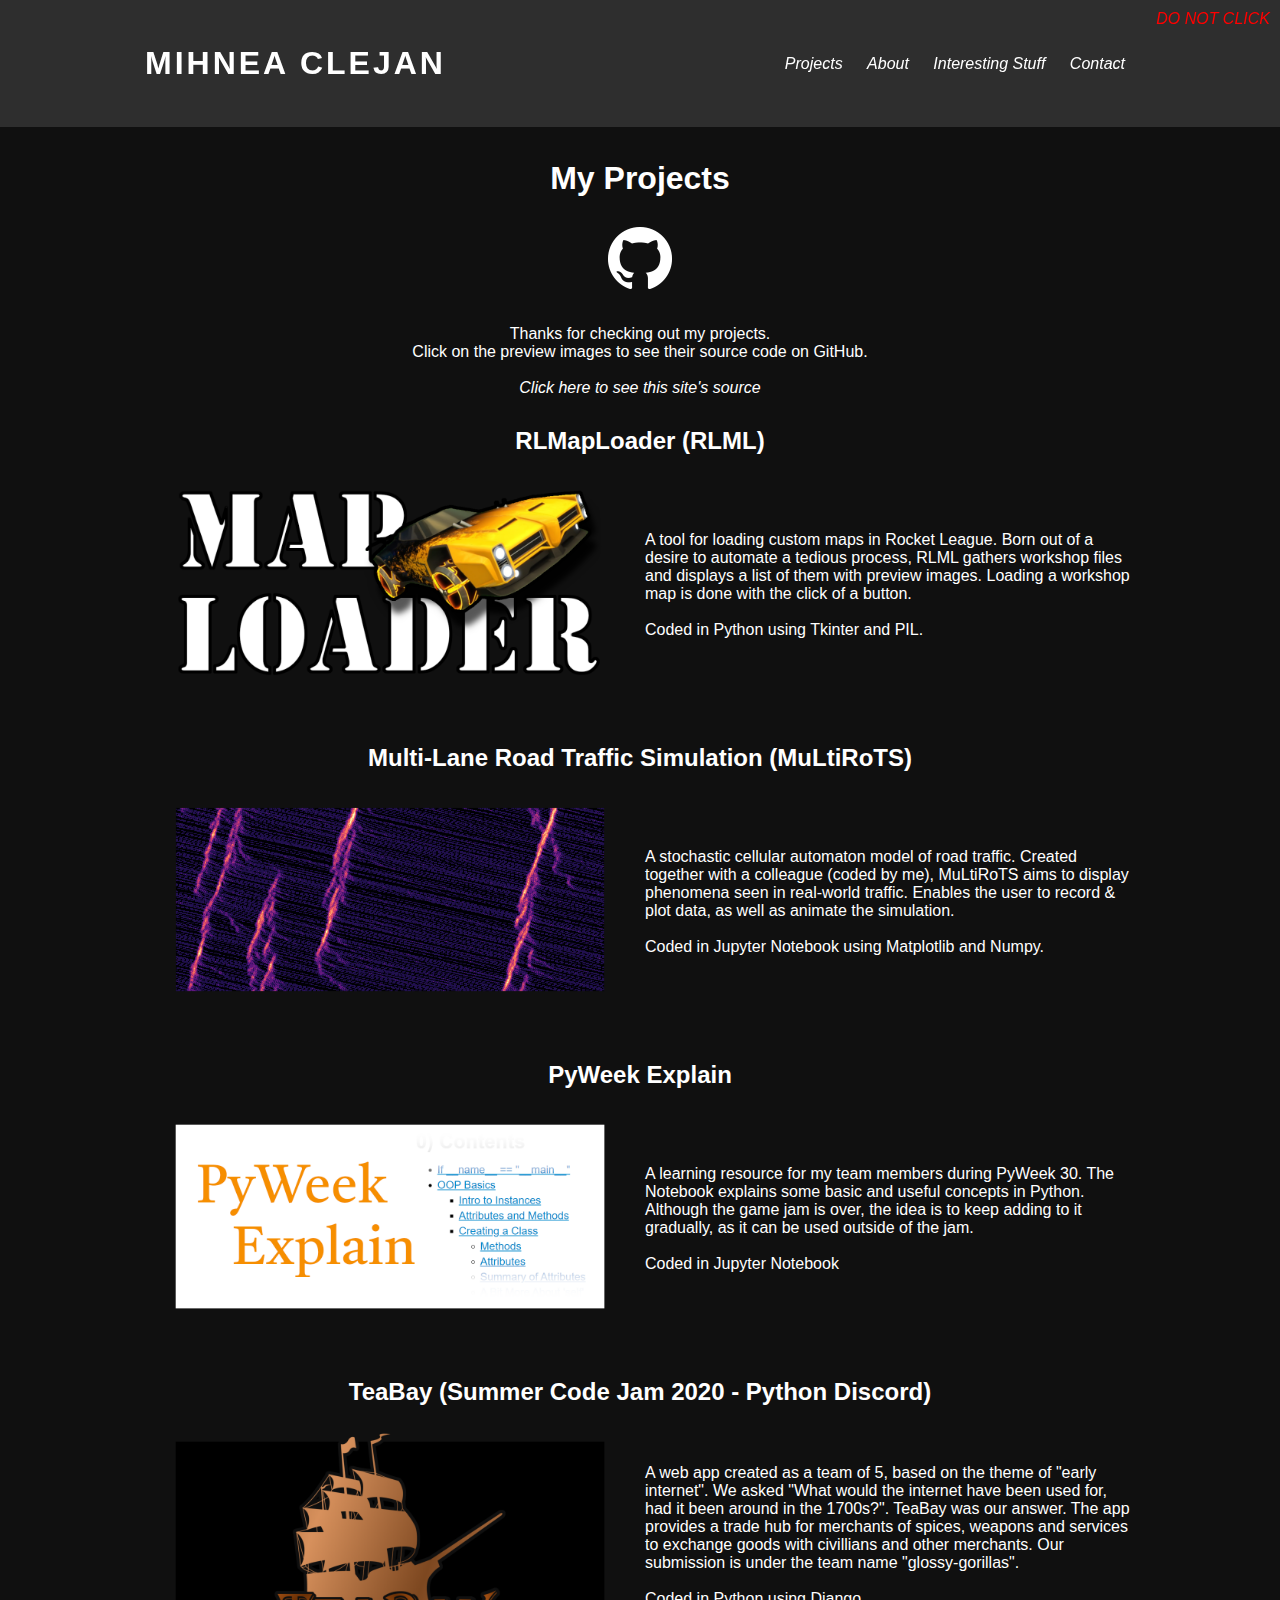
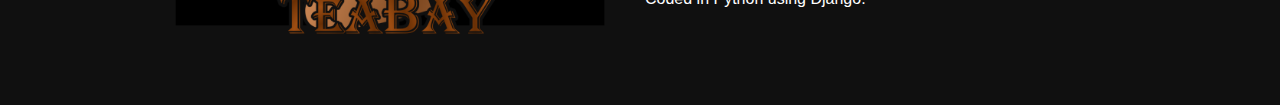
<file: index.html>
<!DOCTYPE html>
<html lang="en">
<head>
    <script src="https://ajax.googleapis.com/ajax/libs/jquery/3.5.1/jquery.min.js"></script>
    <script src="scripts.js"></script>

    <link href="/style.css" rel="stylesheet">
    <link rel="shortcut icon" type="image/x-icon" href="favicon.ico">

    <meta charset="UTF-8">
    <meta name="viewport" content="width=device-width, initial-scale=1.0">

    <meta property="og:title" content="Mihnea Clejan Portfolio">
    <meta property="og:type" content="website">
    <meta property="og:url" content="https://mishnea.github.io/">
    <meta property="og:image" content="mishnea.github.io/static/site-logo.png">
    <meta property="og:description" content="Mihnea is a self-taught programmer with a passion for anything involving problem solving. He has over 6 years experience in Python and has used a variety of other languages.">

    <title>Projects</title>
</head>
<body>
    <!-- Inserts header (navbar and logo) here -->
    <div id="header"></div>

    <div id="header-spacer"></div>

    <div class="content">
        <h1>My Projects</h1>

        <div class="spaced centered">
            <a href="https://github.com/mishnea" title="My GitHub" target="_blank">
                <img src="/static/GitHub-Mark-Light-64px.png">
            </a>
        </div>

        <div class="centered spaced">
            <p>
                Thanks for checking out my projects.<br>
                Click on the preview images to see their source code on GitHub.<br><br>
                <a href="https://github.com/mishnea/mishnea.github.io" title="See this site's source" target="_blank">
                    Click here to see this site's source
                </a>
            </p>
        </div>

        <h2 class="spaced">RLMapLoader (RLML)</h2>
        <div class="container">
            <div class="box">
                <a href="https://github.com/mishnea/RLMapLoader/" title="See RLML's source" target="_blank">
                    <img style="width: 100%;" src="/static/rlml-logo.png" alt="RLML Logo">
                </a>
            </div>
            <div class="box">
                <p>
                    A tool for loading custom maps in Rocket League. Born out of a desire to automate a tedious process,
                    RLML gathers workshop files and displays a list of them with preview images. Loading a workshop map
                    is done with the click of a button.<br><br>
                    Coded in Python using Tkinter and PIL.
                </p>
            </div>
        </div>

        <h2 class="spaced">Multi-Lane Road Traffic Simulation (MuLtiRoTS)</h2>
        <div class="container">
            <div class="box">
                <a href="https://github.com/mishnea/MuLtiRoTS" title="See MuLtiRoTS's source" target="_blank">
                    <img style="width: 100%;" src="/static/multirots-logo.png" alt="MuLtiRoTS Logo">
                </a>
            </div>
            <div class="box">
                <p>
                    A stochastic cellular automaton model of road traffic. Created together with a colleague (coded by
                    me), MuLtiRoTS aims to display phenomena seen in real-world traffic. Enables the user to record &
                    plot data, as well as animate the simulation.<br><br>
                    Coded in Jupyter Notebook using Matplotlib and Numpy.
                </p>
            </div>
        </div>

        <h2 class="spaced">PyWeek Explain</h2>
        <div class="container">
            <div class="box">
                <a href="https://github.com/mishnea/PyWeek-Explain" title="See PyWeek Explain's source" target="_blank">
                    <img style="width: 100%;" src="/static/pe-logo.png" alt="MuLtiRoTS Logo">
                </a>
            </div>
            <div class="box">
                <p>
                    A learning resource for my team members during PyWeek&nbsp;30. The Notebook explains some
                    basic and useful concepts in Python. Although the game jam is over, the idea is to keep adding to it
                    gradually, as it can be used outside of the jam.<br><br>
                    Coded in Jupyter Notebook
                </p>
            </div>
        </div>

        <h2 class="spaced">TeaBay (Summer Code Jam 2020 - Python Discord)</h2>
        <div class="container">
            <div class="box">
                <a href="https://github.com/python-discord/summer-code-jam-2020" title="See TeaBay's source" target="_blank">
                    <img style="width: 100%;" src="/static/teabay-logo.png" alt="MuLtiRoTS Logo">
                </a>
            </div>
            <div class="box">
                <p>
                    A web app created as a team of 5, based on the theme of "early internet". We asked "What would the
                    internet have been used for, had it been around in the 1700s?". TeaBay was our answer. The app
                    provides a trade hub for merchants of spices, weapons and services to exchange goods with civillians
                    and other merchants. Our submission is under the team name "glossy-gorillas".<br><br>
                    Coded in Python using Django.
                </p>
            </div>
        </div>
    </div>
</body>
</html>
</file>
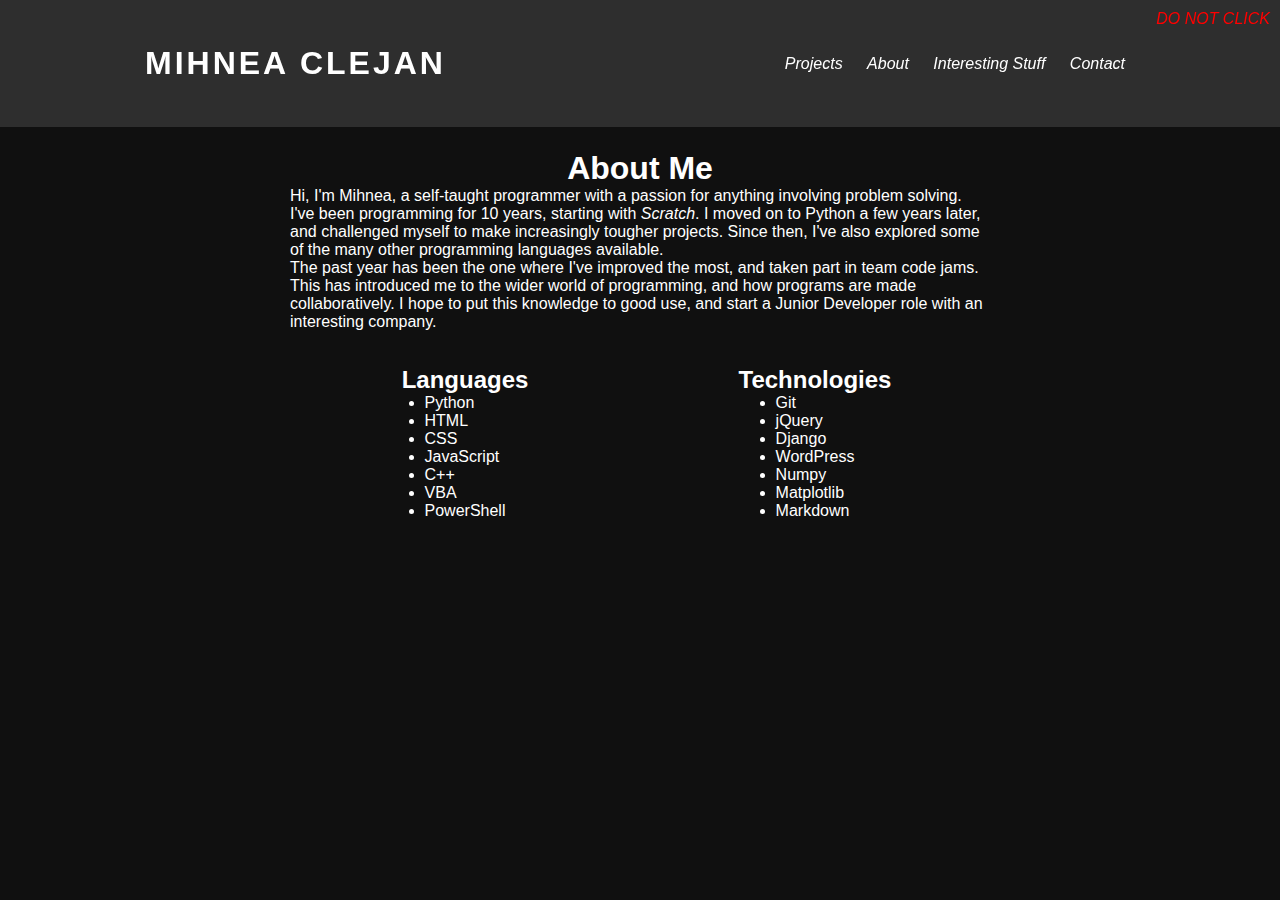
<file: about.html>
<!DOCTYPE html>
<html lang="en">
<head>
    <script src="https://ajax.googleapis.com/ajax/libs/jquery/3.5.1/jquery.min.js"></script>
    <script src="scripts.js"></script>

    <link href="/style.css" rel="stylesheet">

    <meta charset="UTF-8">
    <meta name="viewport" content="width=device-width, initial-scale=1.0">
    <title>About</title>
</head>
<body>
    <!-- Inserts header (navbar and logo) here -->
    <div id="header"></div>

    <div id="header-spacer"></div>

    <div class="squeeze content">
        <h1>About Me</h1>

        <p>
            Hi, I'm Mihnea, a self-taught programmer with a passion for anything involving problem solving. I've been
            programming for 10 years, starting with <a href="https://scratch.mit.edu/">Scratch</a>. I moved on to
            Python a few years later, and challenged myself to make increasingly tougher projects. Since then, I've also
            explored some of the many other programming languages available.<br>
            The past year has been the one where I've improved the most, and taken part in team code jams. This has
            introduced me to the wider world of programming, and how programs are made collaboratively. I hope to put
            this knowledge to good use, and start a Junior Developer role with an interesting company.
        </p>

        <div class="container">
            <div class="box">
                <h2 class="spaced">Languages</h2>
                <ul>
                    <li>Python</li>
                    <li>HTML</li>
                    <li>CSS</li>
                    <li>JavaScript</li>
                    <li>C++</li>
                    <li>VBA</li>
                    <li>PowerShell</li>
                </ul>
            </div>
            <div class="box">
                <h2 class="spaced">Technologies</h2>
                <ul>
                    <li>Git</li>
                    <li>jQuery</li>
                    <li>Django</li>
                    <li>WordPress</li>
                    <li>Numpy</li>
                    <li>Matplotlib</li>
                    <li>Markdown</li>
                </ul>
            </div>
        </div>
    </div>
</body>
</html>
</file>
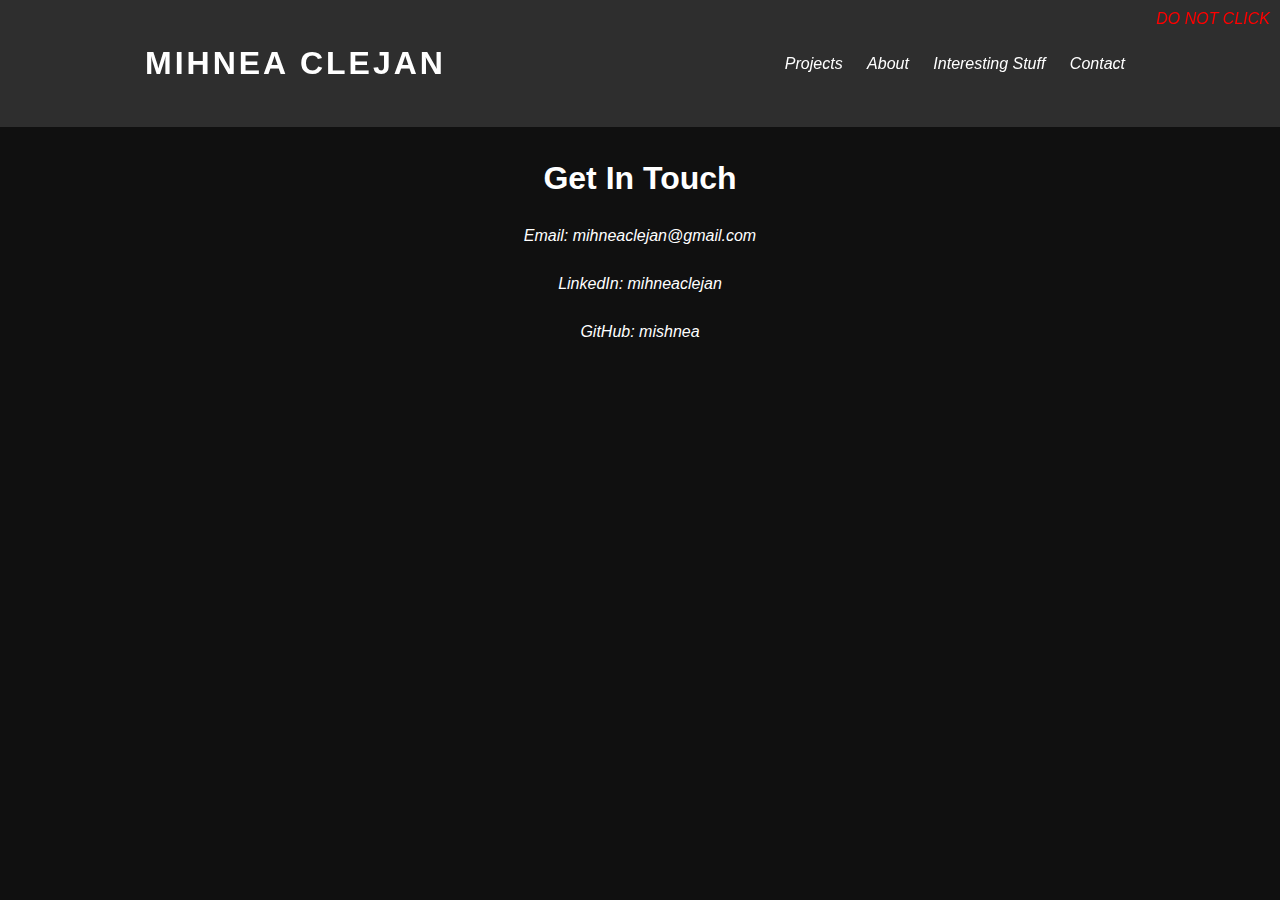
<file: contact.html>
<!DOCTYPE html>
<html lang="en">
<head>
    <script src="https://ajax.googleapis.com/ajax/libs/jquery/3.5.1/jquery.min.js"></script>
    <script src="scripts.js"></script>

    <link href="/style.css" rel="stylesheet">

    <meta charset="UTF-8">
    <meta name="viewport" content="width=device-width, initial-scale=1.0">
    <title>Contact</title>
</head>
<body>
    <!-- Inserts header (navbar and logo) here -->
    <div id="header"></div>

    <div id="header-spacer"></div>

    <div class="content">
        <h1>Get In Touch</h1>

        <address class="centered">
            <p class="spaced">Email: mihneaclejan@gmail.com</p>
            <p class="spaced">
                <a href="https://www.linkedin.com/in/mihneaclejan/" target="_blank">
                    LinkedIn: mihneaclejan
                </a>
            </p>
            <p class="spaced">
                <a href="https://www.github.com/mishnea" target="_blank">
                    GitHub: mishnea
                </a>
            </p>
        </address>
    </div>
</body>
</html>
</file>
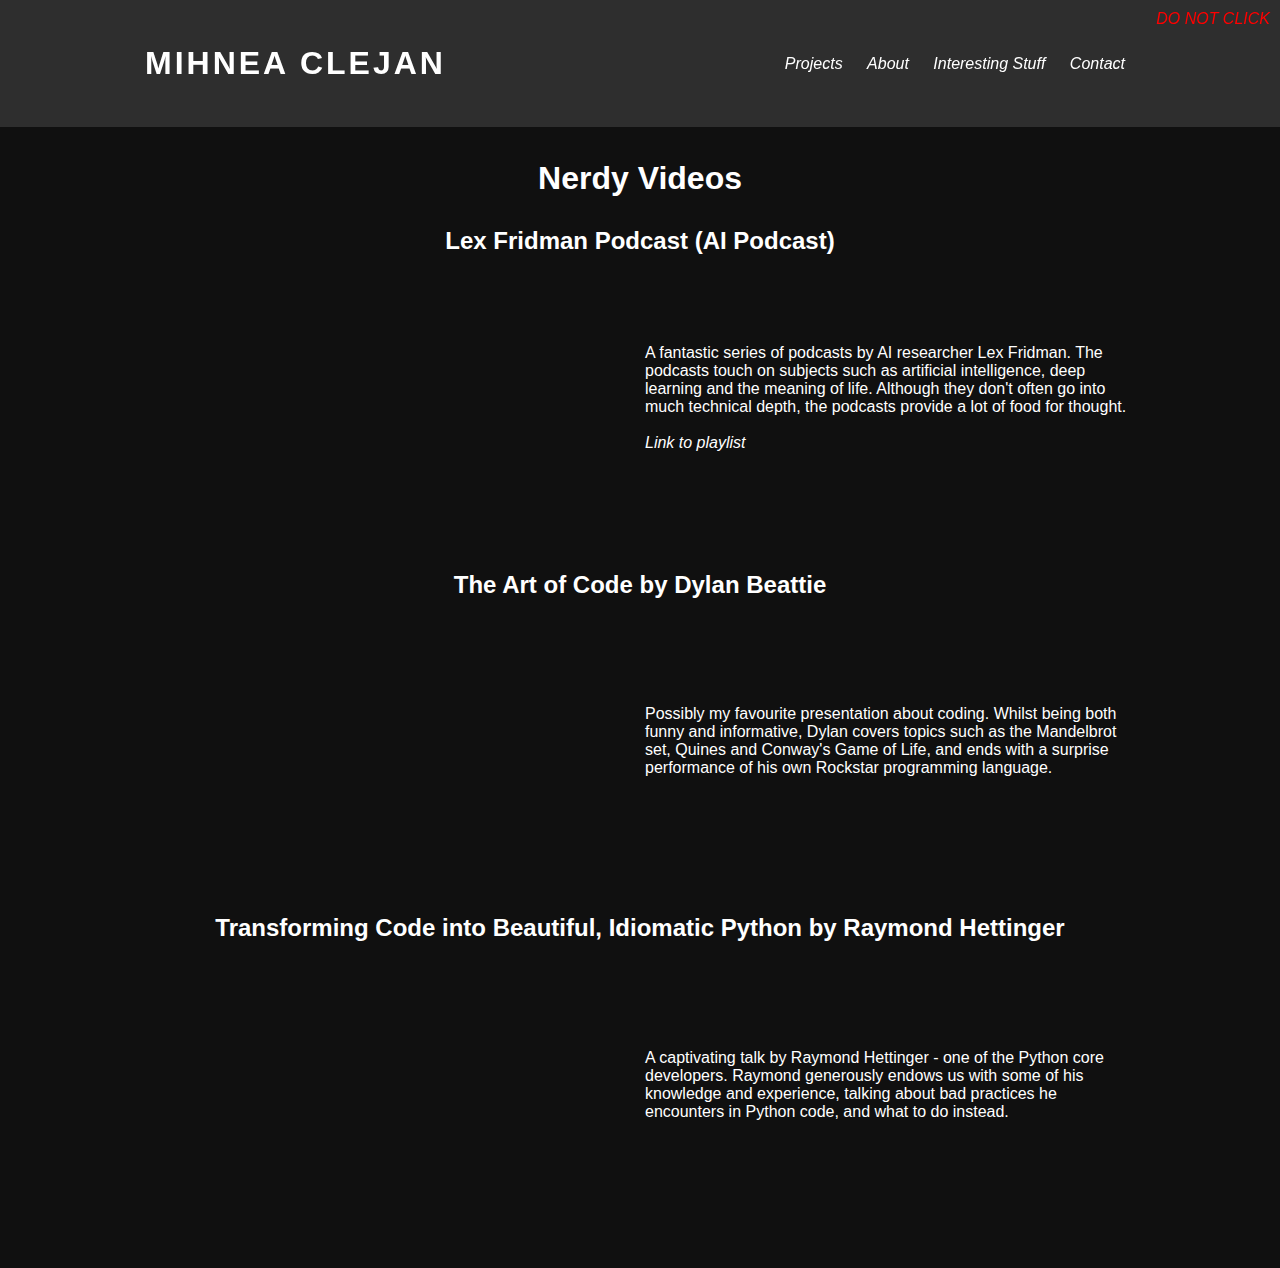
<file: interests.html>
<!DOCTYPE html>
<html lang="en">
<head>
    <script src="https://ajax.googleapis.com/ajax/libs/jquery/3.5.1/jquery.min.js"></script>
    <script src="scripts.js"></script>

    <link href="/style.css" rel="stylesheet">

    <meta charset="UTF-8">
    <meta name="viewport" content="width=device-width, initial-scale=1.0">
    <title>Interesting Stuff</title>
</head>
<body>
    <!-- Inserts header (navbar and logo) here -->
    <div id="header"></div>

    <div id="header-spacer"></div>

    <div class="content">
        <h1>Nerdy Videos</h1>

        <h2 class="spaced">Lex Fridman Podcast (AI Podcast)</h2>
        <div class="container">
            <div class="box">
                <div class="video-wrapper">
                    <iframe src="https://www.youtube.com/embed/uPUEq8d73JI" frameborder="0" allow="accelerometer; autoplay; clipboard-write; encrypted-media; gyroscope; picture-in-picture" allowfullscreen></iframe>
                </div>
            </div>
            <div class="box">
                <p>
                    A fantastic series of podcasts by AI researcher Lex Fridman. The podcasts touch on subjects such as
                    artificial intelligence, deep learning and the meaning of life. Although they don't often go into
                    much technical depth, the podcasts provide a lot of food for thought.<br><br>
                    <a href="https://www.youtube.com/playlist?list=PLrAXtmErZgOdP_8GztsuKi9nrraNbKKp4">
                        Link to playlist
                    </a>
                </p>
            </div>
        </div>

        <h2 class="spaced">The Art of Code by Dylan Beattie</h2>
        <div class="container">
            <div class="box">
                <div class="video-wrapper">
                    <iframe src="https://www.youtube.com/embed/6avJHaC3C2U" frameborder="0" allow="accelerometer; autoplay; clipboard-write; encrypted-media; gyroscope; picture-in-picture" allowfullscreen></iframe>
                </div>
            </div>
            <div class="box">
                <p>
                    Possibly my favourite presentation about coding. Whilst being both funny and informative, Dylan
                    covers topics such as the Mandelbrot set, Quines and Conway's Game of Life, and ends with a surprise
                    performance of his own Rockstar programming language.
                </p>
            </div>
        </div>

        <h2 class="spaced">Transforming Code into Beautiful, Idiomatic Python by Raymond Hettinger</h2>
        <div class="container">
            <div class="box">
                <div class="video-wrapper">
                    <iframe src="https://www.youtube.com/embed/OSGv2VnC0go" frameborder="0" allow="accelerometer; autoplay; clipboard-write; encrypted-media; gyroscope; picture-in-picture" allowfullscreen></iframe>
                </div>
            </div>
            <div class="box">
                <p>
                    A captivating talk by Raymond Hettinger - one of the Python core developers. Raymond generously
                    endows us with some of his knowledge and experience, talking about bad practices he encounters in
                    Python code, and what to do instead.
                </p>
            </div>
        </div>
    </div>
</body>
</html>
</file>
<file: style.css>
:root {
    --main-bg-color: #101010;
    --main-text-color: white;
    --highlight-color: #303030f0;
}

* {
    margin: 0;
    padding: 0;
    border: 0;
}

h1, h2, h3, h4, h5, h6 {
    text-align: center;
}

a {
    color: inherit;
    text-decoration: none;
    font-style: italic;
}

a:hover {
    opacity: 0.6;
}

iframe {
    position: absolute;
    top: 0;
    left: 0;
    width: 100%;
    height: 100%;
}

ul {
    display: table;
    margin: 0 auto;
}

.video-wrapper {
    position: relative;
    padding-bottom: 56.25%;
}

body {
    color: var(--main-text-color)   ;
    background-color: var(--main-bg-color);
    font-family: 'Trebuchet MS', 'Lucida Sans Unicode', 'Lucida Grande', 'Lucida Sans', Arial, sans-serif;
}

.header {
    position: fixed;
    top: 0;
    left: 0;
    width: 100%;
    background-color: var(--highlight-color);
    z-index: 100;
}

.navbar {
    text-align: right;
    min-width: fit-content;
}

.navbar > a {
    padding: 0 10px;
}

.logo {
    letter-spacing: 3px;
    text-align: left;
    white-space: nowrap;
    font-style: normal;
    min-width: fit-content;
}

#header-spacer {
    padding-top: 120px;
}

.content {
    align-items: center;
    padding: 30px;
    margin: 10px auto;
    max-width: 1000px;
}

.centered {
    text-align: center;
}

.squeeze {
    max-width: 700px;
    margin: auto;
}

.spaced {
    padding-top: 30px;
}

.container {
    display: flex;
    align-items: center;
}

.box {
    width: 50%;
    padding: 5px;
}

.highlight {
    padding: 10px;
    outline-width: 10px;
    outline-style: solid;
    outline: var(--highlight-color);
}

@media screen and (max-width: 800px) {
    .container {
        flex-direction: column;
    }
    #header-spacer {
        padding-top: 150px;
    }
    .logo, .navbar {
        text-align: center;
    }
    .box {
        width: 100%;
    }
}
</file>
